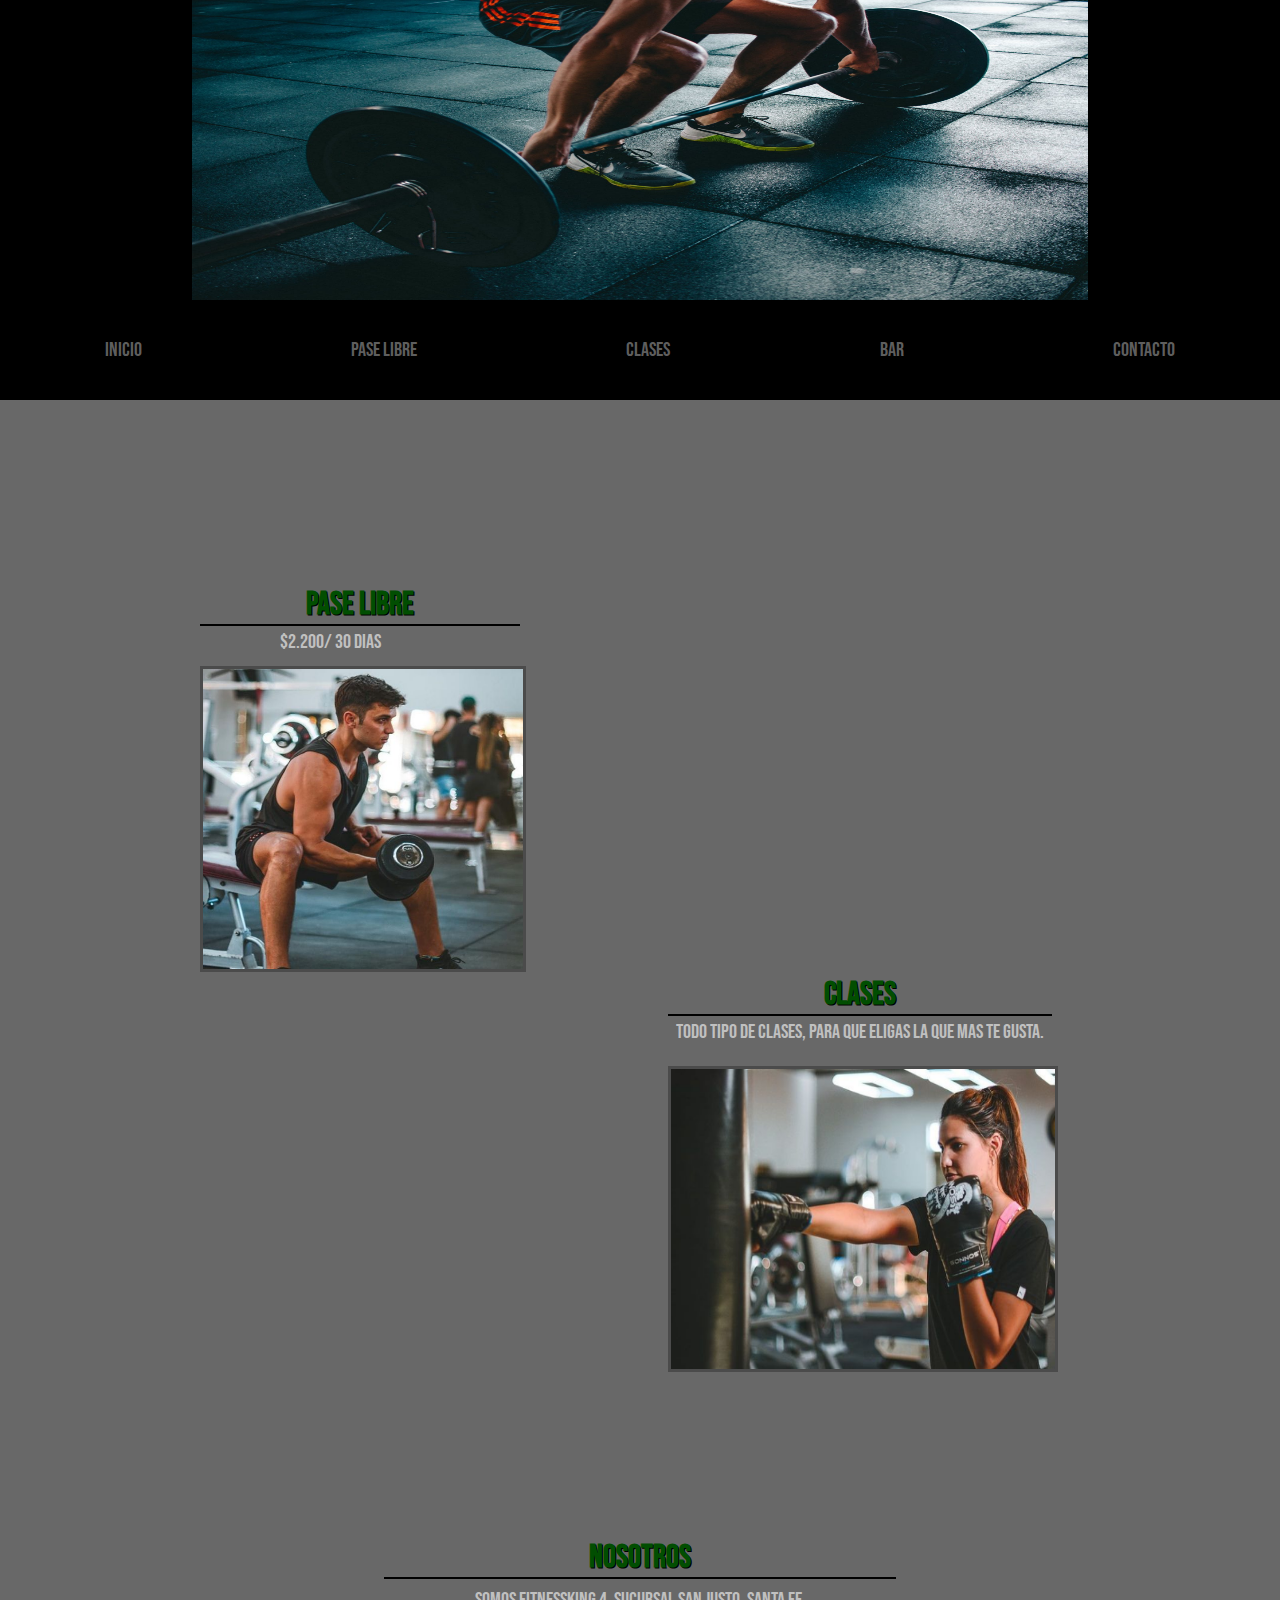
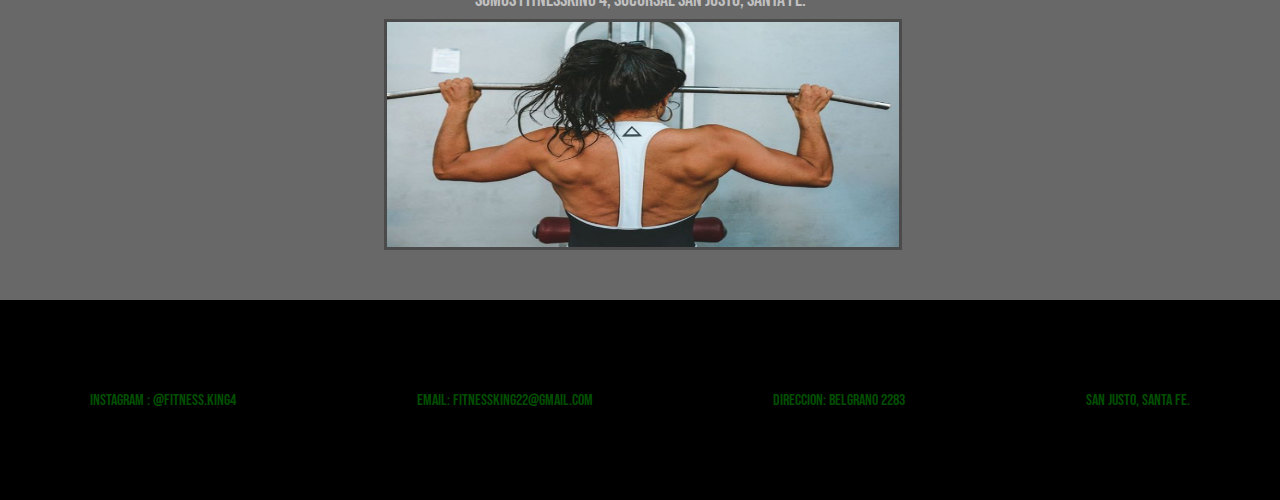
<file: index.html>
<!DOCTYPE html>
<html lang="en">
<head>
    <meta charset="UTF-8">
    <meta http-equiv="X-UA-Compatible" content="IE=edge">
    <link rel="preconnect" href="https://fonts.googleapis.com">
    <link rel="preconnect" href="https://fonts.gstatic.com" crossorigin>
    <link href="https://fonts.googleapis.com/css2?family=Bebas+Neue&display=swap" rel="stylesheet">
    <meta name="viewport" content="width=device-width, initial-scale=1.0">
    <link rel="stylesheet" href="style.css">
    <title>Document</title>
</head>
<body>
    <header>
        <img src="./img/fondo.jpg" id="imagenHeader" alt="fondogym">
    </header>
    <nav>
        <ul>
            <li><a href="index.html">inicio</a></li>
            <li><a href="paseLibre.html">pase libre</a></li>
            <li><a href="clases.html">clases</a></li>
            <li><a href="bar.html">bar</a></li>
            <li><a href="contacto.html">contacto</a></li>
        </ul>
    </nav>
    <main>
        <div id="foto1">
            <h1>pase libre</h1>
            <img src="./img/foto1.png" alt="fotoBiceps">
        </div>
        <p id="foto1-texto">$2.200/ 30 dias</p>
        <div id="foto2">
            <h1>clases</h1>
            <img src="./img/foto2.png" alt="fotoBox">
        </div>
        <p id="foto2-texto">Todo tipo de clases, para que eligas la que mas te gusta.</p>
        <div id="foto3">
            <h1>nosotros</h1>
            <img src="./img/foto3.png" alt="fotoEspalda">
        </div>
        <p id="foto3-texto">Somos FitnessKing 4, sucursal San Justo, Santa Fe.</p>
    </main>
    <footer>
        <ul>
            <li>instagram : @fitness.King4</li>
            <li>email: fitnessking22@gmail.com</li>
            <li>Direccion: Belgrano 2283</li>
            <li>San Justo, Santa Fe.</li>
        </ul>
    </footer>
</body>
</html>
</file>
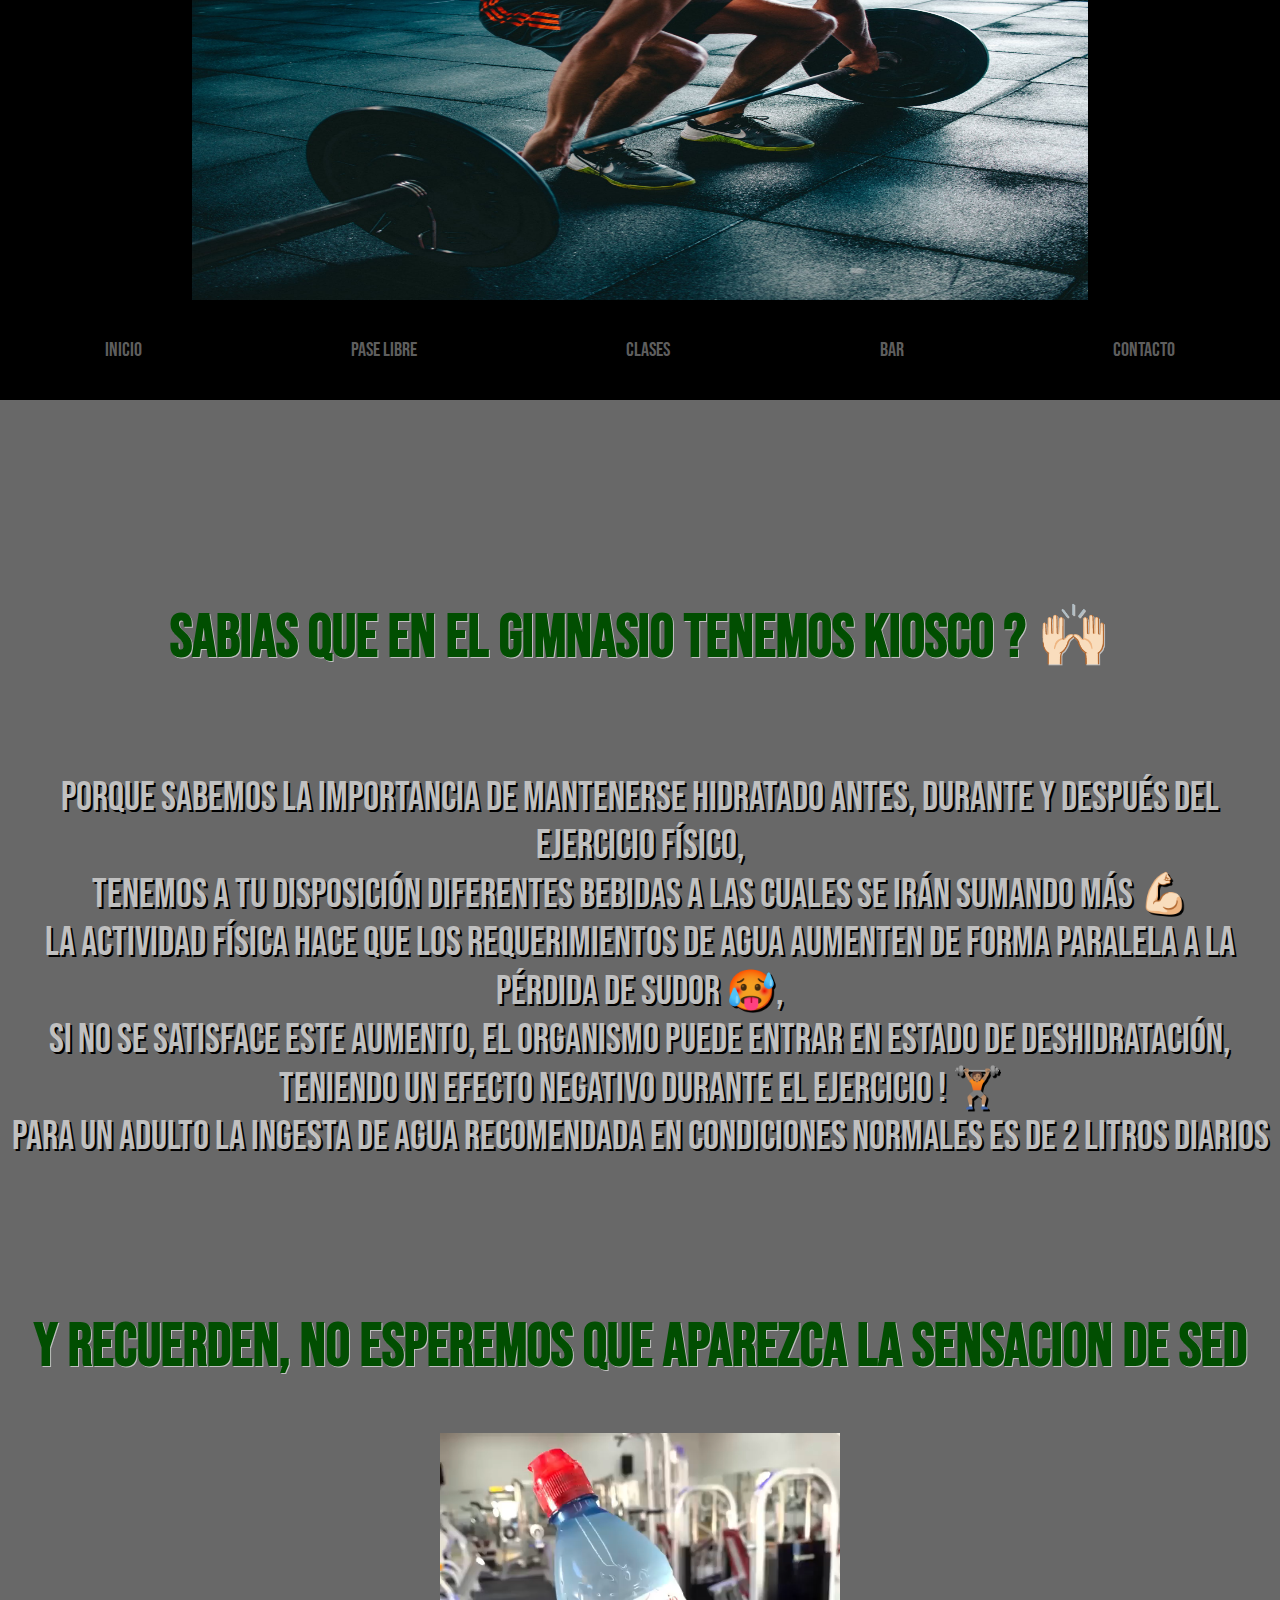
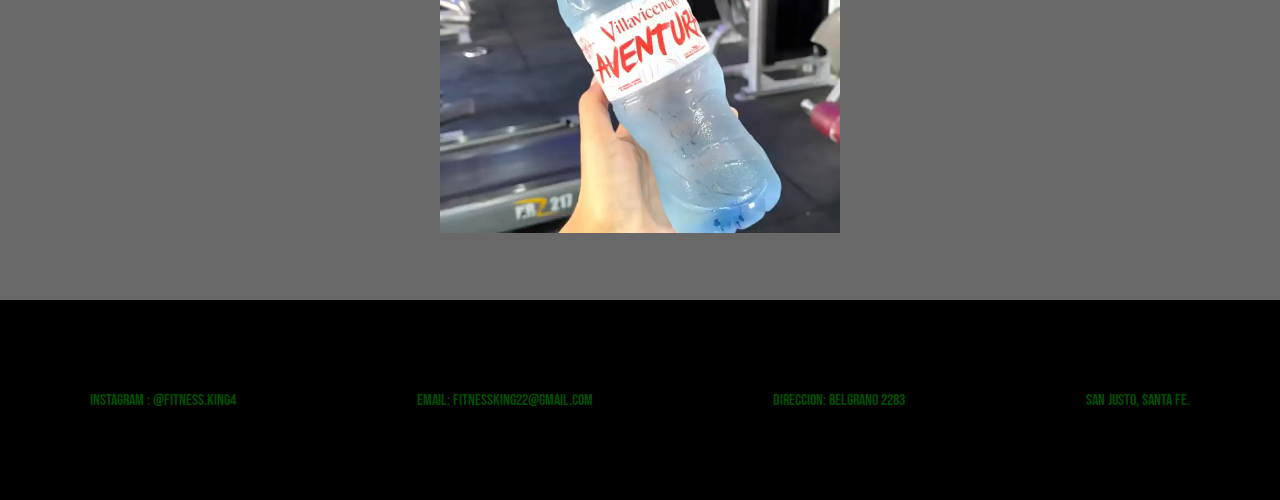
<file: bar.html>
<!DOCTYPE html>
<html lang="en">
<head>
    <meta charset="UTF-8">
    <meta http-equiv="X-UA-Compatible" content="IE=edge">
    <link rel="preconnect" href="https://fonts.googleapis.com">
    <link rel="preconnect" href="https://fonts.gstatic.com" crossorigin>
    <link href="https://fonts.googleapis.com/css2?family=Bebas+Neue&display=swap" rel="stylesheet">
    <meta name="viewport" content="width=device-width, initial-scale=1.0">
    <link rel="stylesheet" href="style.css">
    <title>Bar</title>
</head>
<body>
    <header>
        <img src="./img/fondo.jpg" id="imagenHeader" alt="fondogym">
    </header>
    <nav>
        <ul>
            <li><a href="index.html">inicio</a></li>
            <li><a href="paseLibre.html">pase libre</a></li>
            <li><a href="clases.html">clases</a></li>
            <li><a href="bar.html">bar</a></li>
            <li><a href="contacto.html">contacto</a></li>
        </ul>
    </nav>
    <main class="barMain">
       <h1 class="sabiasQue"> Sabias que en el gimnasio tenemos kiosco ? 🙌🏻</h1>
       <p class="barTexto">
        Porque sabemos la importancia de mantenerse hidratado antes, durante y después del ejercicio físico,<br> tenemos a tu disposición diferentes bebidas a las cuales se irán sumando más 💪🏻<br>
                
        La actividad física hace que los requerimientos de agua aumenten de forma paralela a la pérdida de sudor 🥵,<br> si no se satisface este aumento, el organismo puede entrar en estado de deshidratación, teniendo un efecto negativo durante el ejercicio ! 🏋🏽<br>
        
        Para un adulto la ingesta de agua recomendada en condiciones normales es de 2 litros diarios
       </p>
       <h2 class="recuerden">y recuerden, no esperemos que aparezca la sensacion de sed</h2>
       <div class="videoBar">
           <video autoplay  src="./video/video.mp4"></video>
       </div>
    </main>
    <footer>
        <ul>
            <li>instagram : @fitness.King4</li>
            <li>email: fitnessking22@gmail.com</li>
            <li>Direccion: Belgrano 2283</li>
            <li>San Justo, Santa Fe.</li>
        </ul>
    </footer>
</body>
</html>
</file>
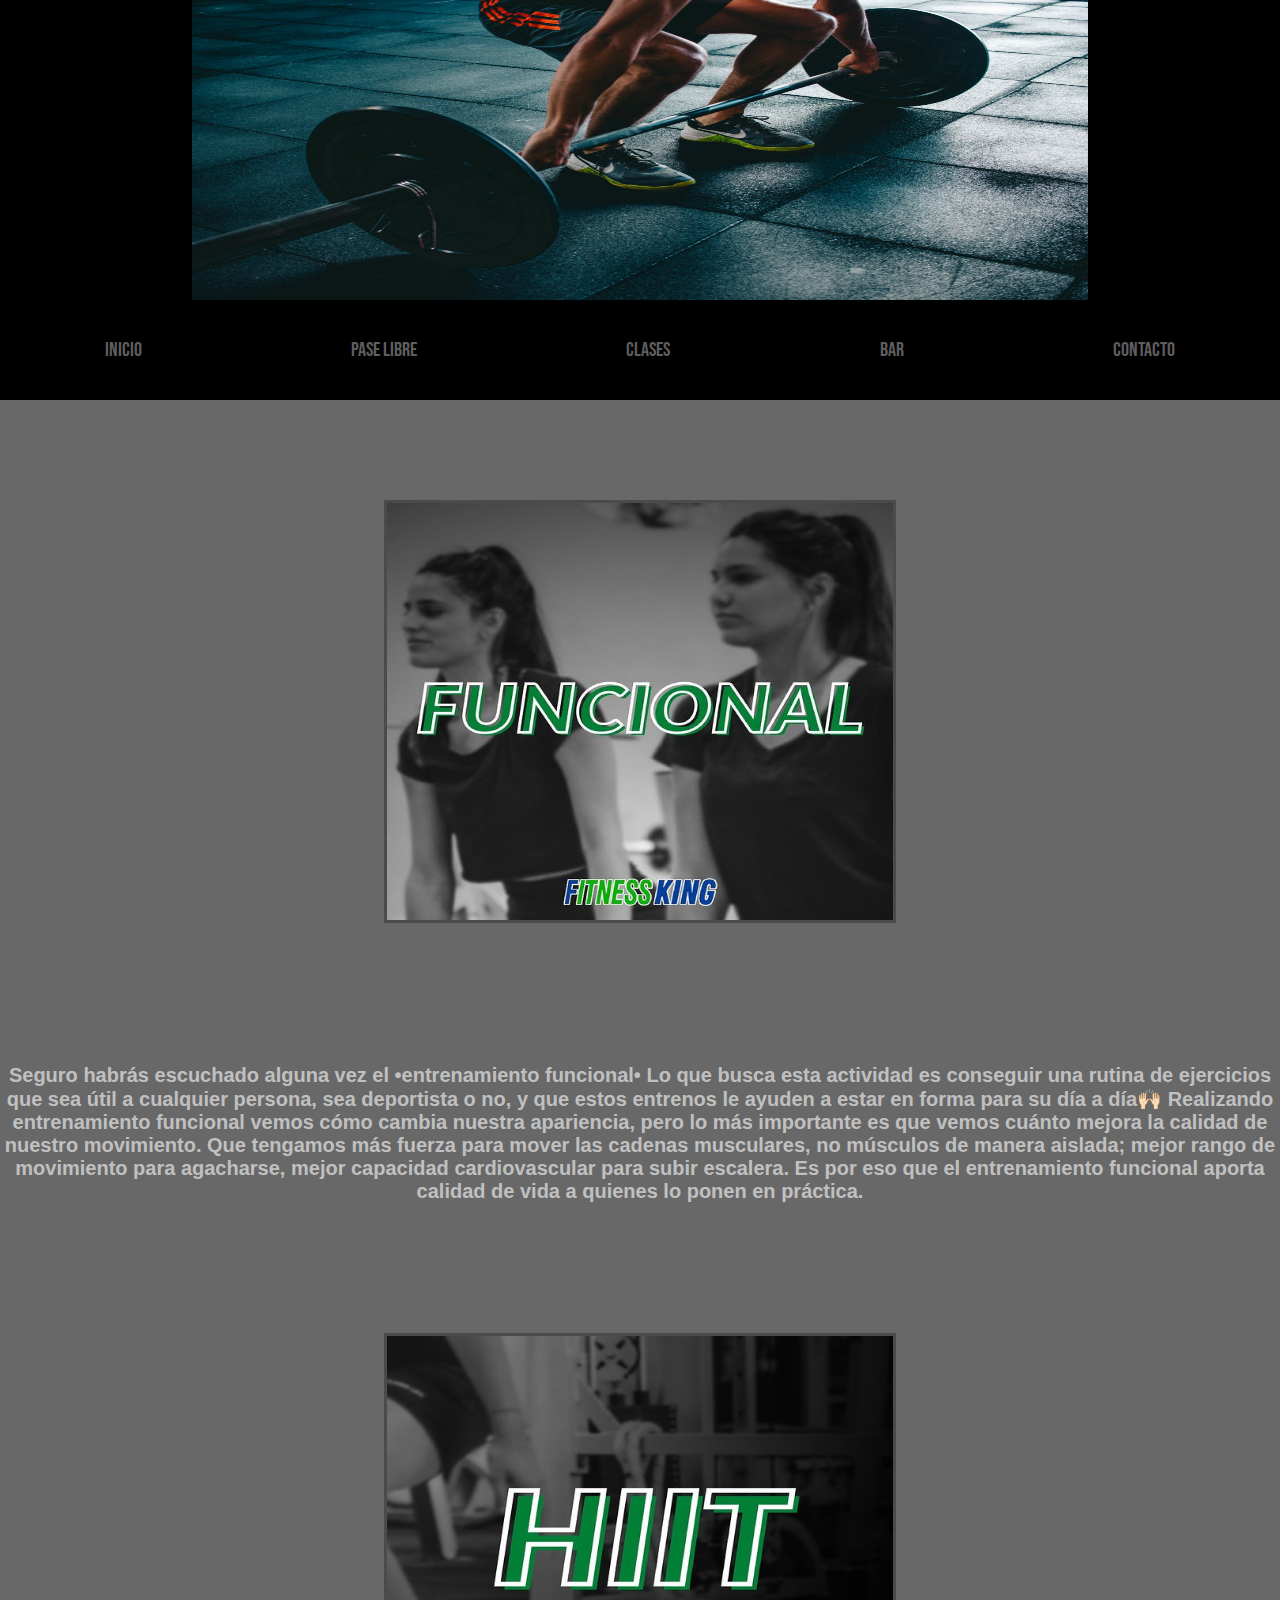
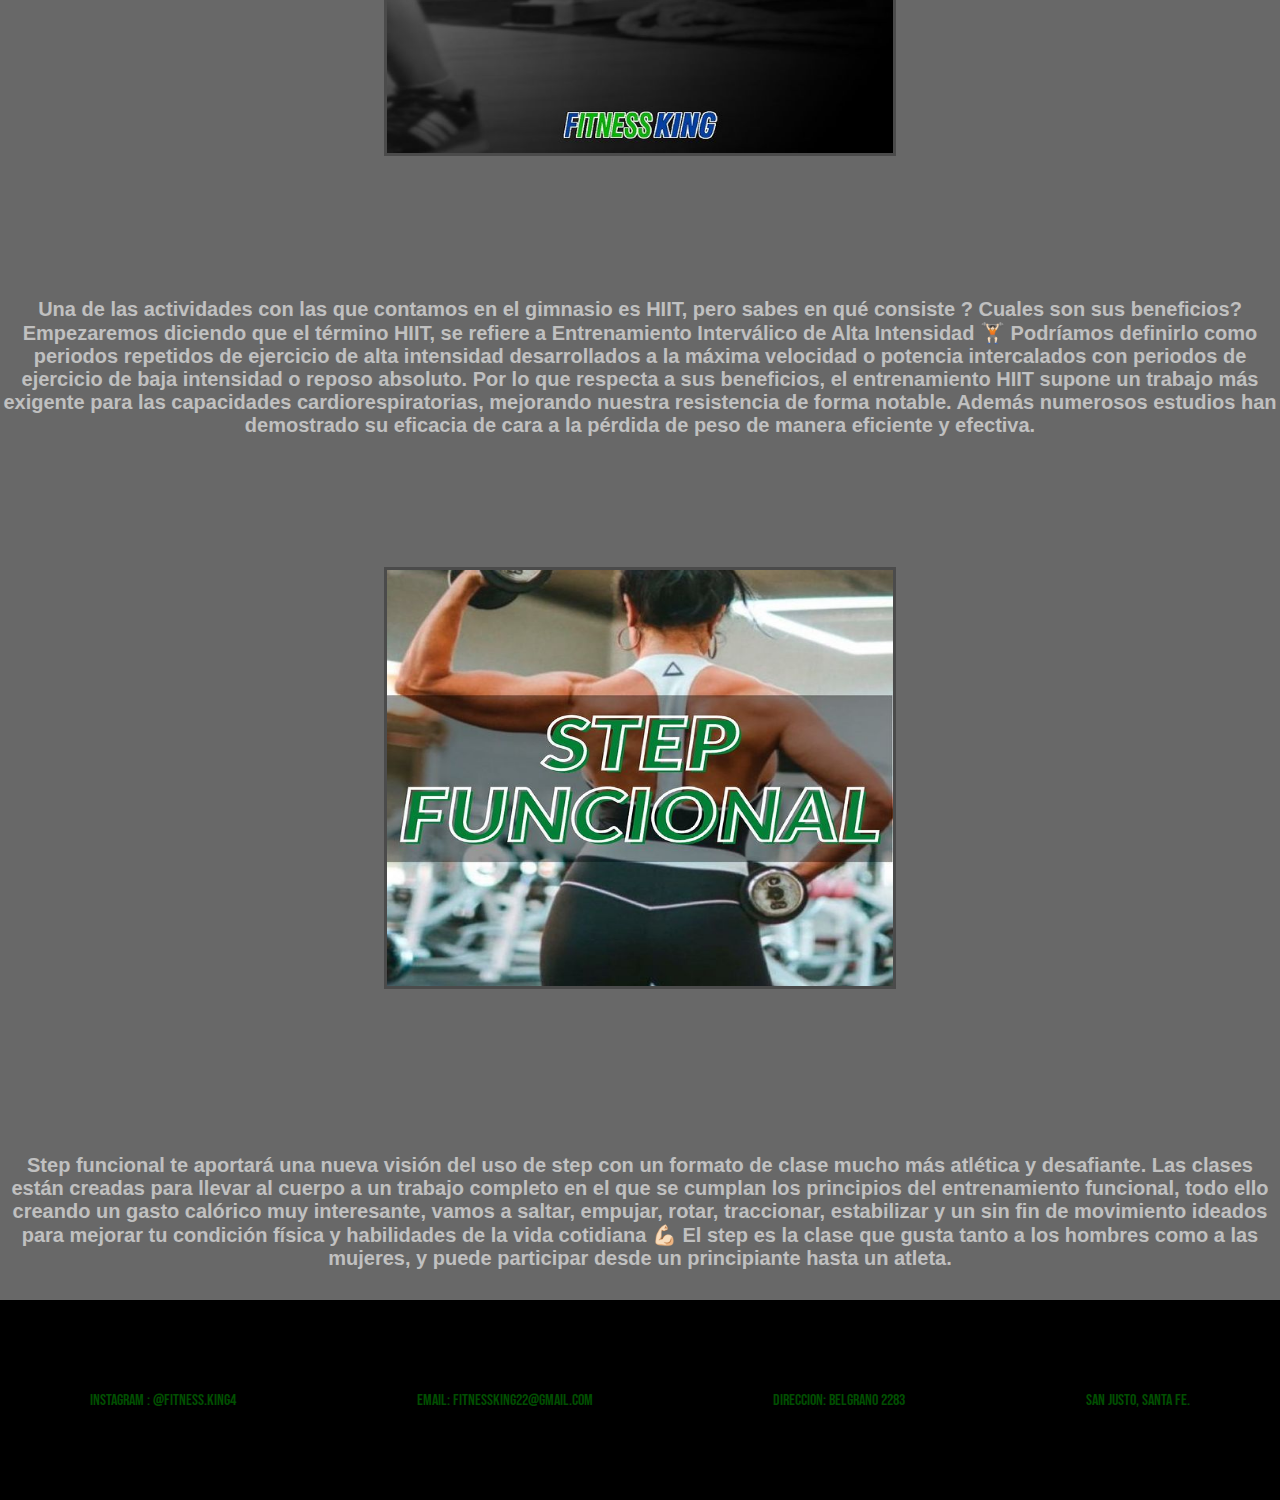
<file: clases.html>
<!DOCTYPE html>
<html lang="en">
<head>
    <meta charset="UTF-8">
    <meta http-equiv="X-UA-Compatible" content="IE=edge">
    <link rel="preconnect" href="https://fonts.googleapis.com">
    <link rel="preconnect" href="https://fonts.gstatic.com" crossorigin>
    <link href="https://fonts.googleapis.com/css2?family=Bebas+Neue&display=swap" rel="stylesheet">
    <meta name="viewport" content="width=device-width, initial-scale=1.0">
    <link rel="stylesheet" href="style.css">
    <title>clases</title>
</head>
<body>
    <header>
        <img src="./img/fondo.jpg" id="imagenHeader" alt="fondogym">
    </header>
    <nav>
        <ul>
            <li><a href="index.html">inicio</a></li>
            <li><a href="paseLibre.html">pase libre</a></li>
            <li><a href="clases.html">clases</a></li>
            <li><a href="bar.html">bar</a></li>
            <li><a href="contacto.html">contacto</a></li>
        </ul>
    </nav>
    <main class="clasesMain">
        <div class="funcional">
            <img src="img/funcional.jpg" alt="funcional" id="funcionalFoto">
        </div>
        <p class="funcionalTexto">Seguro habrás escuchado alguna vez el •entrenamiento funcional•

            Lo que busca esta actividad es conseguir una rutina de ejercicios que sea útil a cualquier persona, sea deportista o no, y que estos entrenos le ayuden a estar en forma para su día a día🙌🏻
            
            Realizando entrenamiento funcional vemos cómo cambia nuestra apariencia, pero lo más importante es que vemos cuánto mejora la calidad de nuestro movimiento. Que tengamos más fuerza para mover las cadenas musculares, no músculos de manera aislada; mejor rango de movimiento para agacharse, mejor capacidad cardiovascular para subir escalera. Es por eso que el entrenamiento funcional aporta calidad de vida a quienes lo ponen en práctica.</p>
        <div class="hiit">
            <img src="img/hiit.jpg" alt="hiit" id="hiitFoto">
        </div>
        <p class="hiitTexto">Una de las actividades con las que contamos en el gimnasio es HIIT, pero sabes en qué consiste ? Cuales son sus beneficios?

            Empezaremos diciendo que el término HIIT, se refiere a Entrenamiento Interválico de Alta Intensidad 🏋🏻
            
            Podríamos definirlo como periodos repetidos de ejercicio de alta intensidad desarrollados a la máxima velocidad o potencia intercalados con periodos de ejercicio de baja intensidad o reposo absoluto.
            
            Por lo que respecta a sus beneficios, el entrenamiento HIIT supone un trabajo más exigente para las capacidades cardiorespiratorias, mejorando nuestra resistencia de forma notable. Además numerosos estudios han demostrado su eficacia de cara a la pérdida de peso de manera eficiente y efectiva.</p>
        <div class="stepFuncional">
            <img src="./img/stepFuncional.jpg" alt="stepFuncional" id="stepFoto">
        </div>
        <p class="stepFuncionalTexto"> Step funcional te aportará  una nueva visión del uso de step con un formato de clase mucho más atlética y desafiante.
            
            Las clases están creadas para llevar al cuerpo a un trabajo completo en el que se cumplan los principios del entrenamiento funcional, todo ello creando un gasto calórico muy interesante, vamos a saltar, empujar, rotar, traccionar, estabilizar y un sin fin de movimiento ideados para mejorar tu condición física y habilidades de la vida cotidiana 💪🏻
            
            El step es la clase que gusta tanto a los hombres como a las mujeres, y puede participar desde un principiante hasta un atleta.</p>
        </main>
    <footer>
        <ul>
            <li>instagram : @fitness.King4</li>
            <li>email: fitnessking22@gmail.com</li>
            <li>Direccion: Belgrano 2283</li>
            <li>San Justo, Santa Fe.</li>
        </ul>
    </footer>
</body>
</html>
</file>
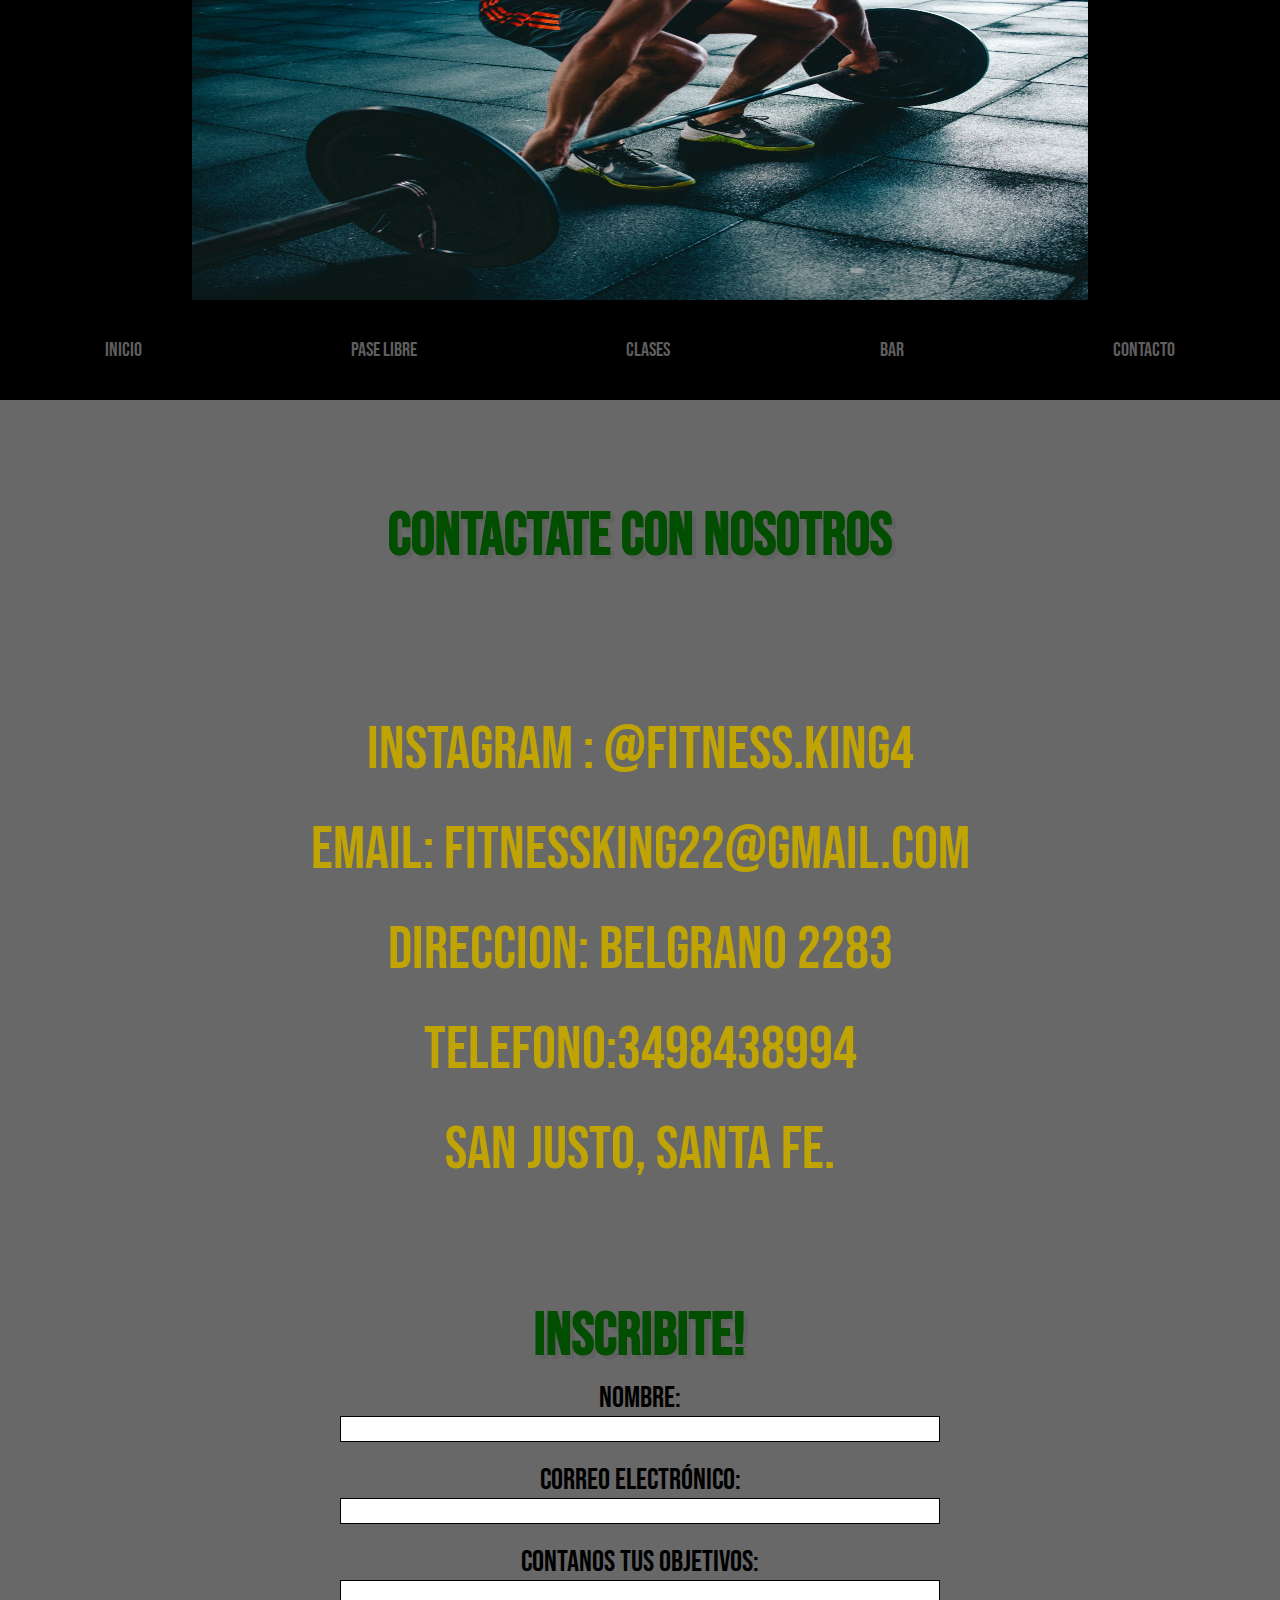
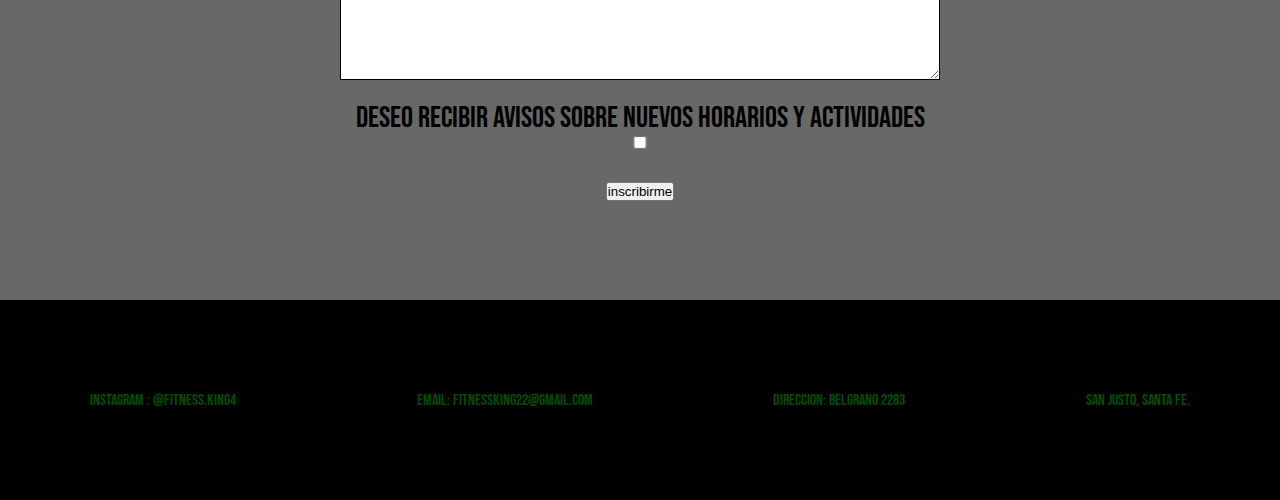
<file: contacto.html>
<!DOCTYPE html>
<html lang="en">
<head>
    <meta charset="UTF-8">
    <meta http-equiv="X-UA-Compatible" content="IE=edge">
    <link rel="preconnect" href="https://fonts.googleapis.com">
    <link rel="preconnect" href="https://fonts.gstatic.com" crossorigin>
    <link href="https://fonts.googleapis.com/css2?family=Bebas+Neue&display=swap" rel="stylesheet">
    <meta name="viewport" content="width=device-width, initial-scale=1.0">
    <link rel="stylesheet" href="style.css">
    <title>Contacto</title>
</head>
<body>
    <header>
        <img src="./img/fondo.jpg" id="imagenHeader" alt="fondogym">
    </header>
    <nav>
        <ul>
            <li><a href="index.html">inicio</a></li>
            <li><a href="paseLibre.html">pase libre</a></li>
            <li><a href="clases.html">clases</a></li>
            <li><a href="bar.html">bar</a></li>
            <li><a href="contacto.html">contacto</a></li>
        </ul>
    </nav>
    <main class="contactoMain">
        <h1 class="contactate">contactate con nosotros</h1>
        <ul class="datos">
            <li>instagram : @fitness.King4</li>
            <li>email: fitnessking22@gmail.com</li>
            <li>Direccion: Belgrano 2283</li>
            <li>Telefono:3498438994</li>
            <li>San Justo, Santa Fe.</li>
        </ul>
        <h2 class="inscribite">inscribite!</h2>
        <form action="" method="">
            <ul>
             <li class="nombre">
               <label for="nombre">Nombre:</label>
               <input type="text" id="nombre" name="nombre_usuario">
             </li>
             <li class="mail">
               <label for="mail">Correo electrónico:</label>
               <input type="email" id="mail" name="mail_usuario">
             </li>
             <li>
               <label for="msg">Contanos tus objetivos:</label>
               <textarea id="msg" name="mensaje_usuario"></textarea>
             </li>
             <li class="avisos">
                 <label for="avisos">Deseo recibir avisos sobre nuevos horarios y actividades</label>
                 <input type="checkbox" name="aviso" id="avisos">
             </li>
             <li class="button">
                 <button type="submit">inscribirme</button>
             </li>
            </ul>
           </form>
    </main>
    <footer>
        <ul>
            <li>instagram : @fitness.King4</li>
            <li>email: fitnessking22@gmail.com</li>
            <li>Direccion: Belgrano 2283</li>
            <li>San Justo, Santa Fe.</li>
        </ul>
    </footer>
</body>
</html>
</file>
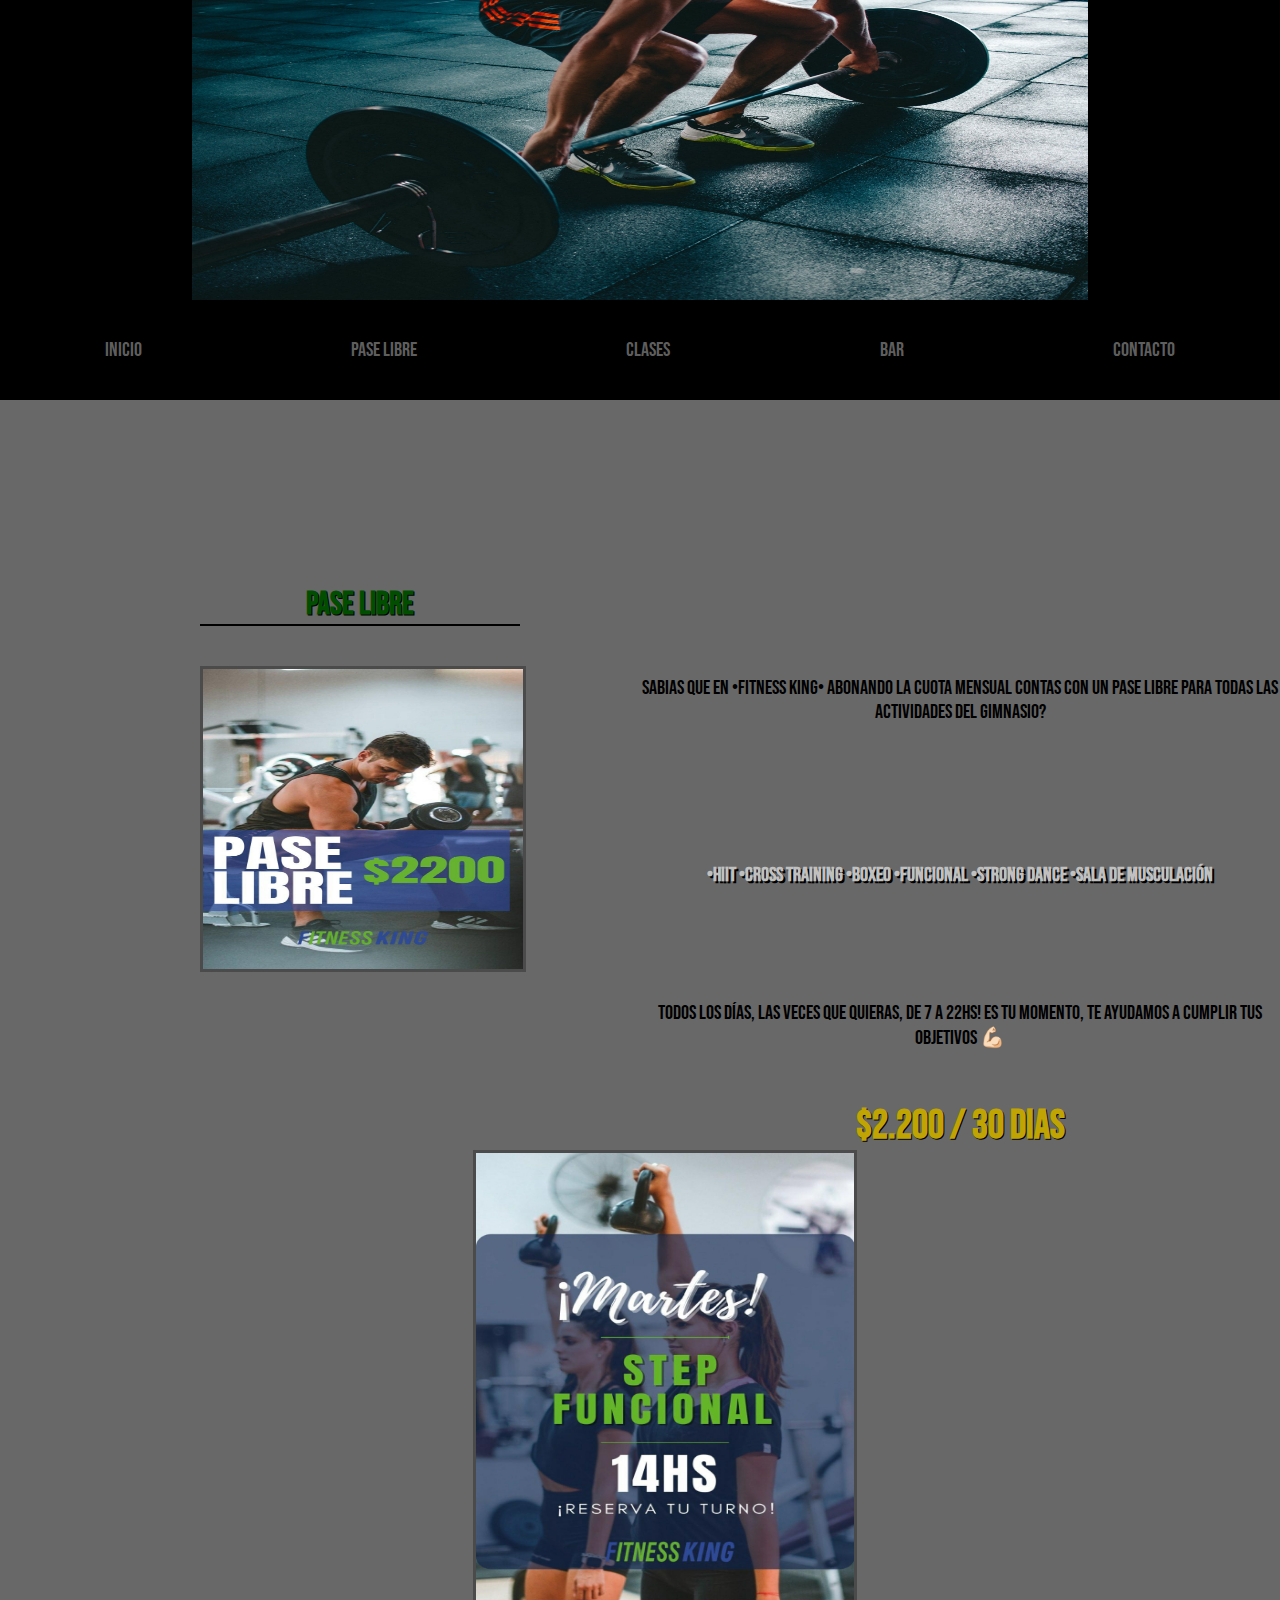
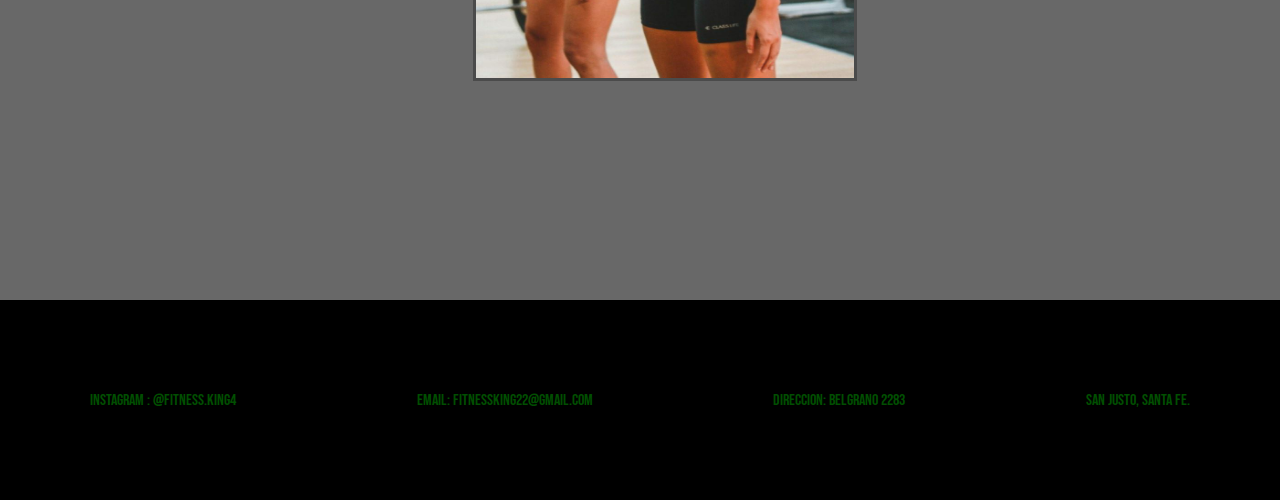
<file: paseLibre.html>
<!DOCTYPE html>
<html lang="en">
<head>
    <meta charset="UTF-8">
    <meta http-equiv="X-UA-Compatible" content="IE=edge">
    <link rel="preconnect" href="https://fonts.googleapis.com">
    <link rel="preconnect" href="https://fonts.gstatic.com" crossorigin>
    <link href="https://fonts.googleapis.com/css2?family=Bebas+Neue&display=swap" rel="stylesheet">
    <meta name="viewport" content="width=device-width, initial-scale=1.0">
    <link rel="stylesheet" href="style.css">
    <title>Pase Libre</title>
</head>
<body>
    <header>
        <img src="./img/fondo.jpg" id="imagenHeader" alt="fondogym">
    </header>
    <nav>
        <ul>
            <li><a href="index.html">inicio</a></li>
            <li><a href="paseLibre.html">pase libre</a></li>
            <li><a href="clases.html">clases</a></li>
            <li><a href="bar.html">bar</a></li>
            <li><a href="contacto.html">contacto</a></li>
        </ul>
    </nav>
    <main>
        <div id="foto1">
            <h1>pase libre</h1>
            <img src="img/foto4.jpeg" alt="paseLibre">
        </div>
        <p id="paseLibreTexto">Sabias que en •Fitness King• abonando la cuota mensual contas con un PASE LIBRE para todas las actividades del gimnasio?</p>

            <p id="paseLibreTexto-2">•Hiit
            •Cross training
            •Boxeo
            •Funcional
            •Strong dance
            •Sala de musculación</p>
            <p id="paseLibreTexto-3">Todos los días, las veces que quieras, de 7 a 22hs!
            
            Es tu momento, te ayudamos a cumplir tus objetivos 💪🏻</p>
            <h1 id="paseLibre-precio">$2.200 / 30 dias</h1>
            <div id="foto5">
                <img src="img/foto5.jpeg" alt="StepFuncional">
            </div>
    </main>
    <footer>
        <ul>
            <li>instagram : @fitness.King4</li>
            <li>email: fitnessking22@gmail.com</li>
            <li>Direccion: Belgrano 2283</li>
            <li>San Justo, Santa Fe.</li>
        </ul>
    </footer>
</body>
</html>
</file>
<file: style.css>
*{
    margin: 0;
    padding: 0;
}
body{
    background-color: rgb(104, 104, 104);
}
/*INDEX*/
header{
    height: 300px;
    background-color: black;
}
img{
    width: 100%;
    height: 100%;
    border: 3px solid rgb(75, 75, 75);
}
#imagenHeader{
    border: none;
}
nav{
    height: 150px;
    background-color: black;
}
ul{
    list-style-type: none;
    height: 100%;
    display: flex;
    flex-direction: column;
    justify-content:space-around;
    text-align: center;
}

li a{
    text-decoration: none;
    color: rgb(94, 94, 94);
    font-family: 'Bebas Neue', cursive;
    width: 100%;
    font-size: 20px;
    text-align: center;
}
li a:hover{
    color: rgb(1, 78, 1);
    transition: .4s;
}

main{
    height: 1500px;
    display: grid;
    grid-template-columns: 100%;
    grid-template-rows: 10% 20% 10% 20% 10% 20% 10%;
    grid-template-areas: "."
                        "foto1"
                        "texto1"
                        "foto2"
                        "texto2"
                        "foto3"
                        "texto3";
}
#foto1{
    grid-area: foto1;
    width: 70%;
    height: 80%;
    align-self: center;
    justify-self: center;
}
#foto1-texto{
    color: rgb(192, 192, 192);
    grid-area:texto1 ;
    font-family: 'Bebas Neue', cursive;
    font-size: 20px;
    text-align: center;
    position: relative;
    top: 80px;
}
#foto1 h1{
    color: rgb(1, 78, 1);
    text-shadow: 1px 1px  rgb(0, 0, 0);
    text-align: center;
    text-transform: uppercase;
    font-family: 'Bebas Neue', cursive;
    border-bottom: 2px solid black;
    position: relative;
    bottom: 40px;
}
#foto2{
    grid-area: foto2;
    width: 70%;
    align-self: center;
    justify-self: center;
}
#foto2-texto{
    color: rgb(192, 192, 192);
    grid-area:texto2 ;
    font-family: 'Bebas Neue', cursive;
    font-size: 20px;
    text-align: center;
    align-self:flex-start;
    padding-top: 30px;
}
#foto2 h1{
    color: rgb(1, 78, 1);
    text-shadow: 1px 1px  rgb(0, 0, 0);
    text-align: center;
    text-transform: uppercase;
    font-family: 'Bebas Neue', cursive;
    border-bottom: 2px solid black;
    position: relative;
    bottom: 40px;
}
#foto3{
    grid-area: foto3;
    width: 70%;
    align-self: center;
    justify-self: center;
}
#foto3-texto{
    color: rgb(192, 192, 192);
    grid-area:texto3 ;
    font-family: 'Bebas Neue', cursive;
    font-size: 20px;
    text-align: center;
    align-self:flex-start;
    padding-top: 30px;
}
#foto3 h1{
    color: rgb(1, 78, 1);
    text-shadow: 1px 1px  rgb(0, 0, 0);
    text-align: center;
    text-transform: uppercase;
    font-family: 'Bebas Neue', cursive;
    border-bottom: 2px solid black;
    position: relative;
    bottom: 40px;
}
footer{
    height: 300px;
    background-color: black;
}
footer li{
    color: rgb(1, 78, 1);
    font-family: 'Bebas Neue', cursive;
}
/*INDEX*/

/*PASELIBRE*/
#paseLibreTexto{
    grid-area: foto2;
    font-family: 'Bebas Neue', cursive;
    font-size: 20px;
    text-align: center;
}
#paseLibreTexto-2{
    grid-area: foto2;
    font-family: 'Bebas Neue', cursive;
    font-size: 20px;
    text-align: center;
    flex-direction: column;
    position: relative;
    top: 100px;
    font-weight: bolder;
    color: rgb(192, 192, 192);
    text-shadow: 2px 2px rgb(0, 0, 0);

}
#paseLibreTexto-3{
    grid-area: foto2;
    font-family: 'Bebas Neue', cursive;
    font-size: 20px;
    text-align: center;
    flex-direction: column;
    position: relative;
    top: 200px;
}
#paseLibre-precio{
    grid-area: texto2;
    font-family: 'Bebas Neue', cursive;
    font-size: 40px;
    font-weight:bolder;
    text-align: center;
    flex-direction: column;
    position: relative;
    color: rgb(192, 164, 3);
    text-shadow: 1px 1px black;
}

#foto5{
    grid-area: foto3;
    height: 110%;
    width: 85%;
    position:relative;
    left: 25px;
}
/*PASELIBRE*/

/*CLASES*/
.clasesMain{
    height: 2500px;
}
.funcional{
    grid-area: foto1;
    display: flex;
    justify-self: center;
    align-self:flex-start;
    height: 65%;
    width: 80%;
}
.funcional:hover{
    transform: scale(1.3,1.3);
    transition: 3s;
}
.funcionalTexto{
    grid-area: texto1;
    text-align: center;
    font-weight: 600;
    align-self: flex-end;
    position: relative;
    bottom: 70px;
    color: rgb(192, 192, 192);
    font-family:Arial, Helvetica, sans-serif;
}
.hiit{
    grid-area: foto2;
    display: flex;
    justify-self: center;
    align-self:flex-start;
    height: 60%;
    width: 80%;
}
.hiit:hover{
    transform: scale(1.3,1.3);
    transition: 3s;
}
.hiitTexto{
    grid-area: texto2;
    text-align: center;
    font-weight: 600;
    align-self: flex-end;
    position: relative;
    bottom: 70px;
    color: rgb(192, 192, 192);
    font-family:Arial, Helvetica, sans-serif;
}
.stepFuncional{
    grid-area: foto3;
    display: flex;
    justify-self: center;
    align-self:flex-start;
    height: 60%;
    width: 80%;
}
.stepFuncional:hover{
    transform: scale(1.3,1.3);
    transition: 3s;
}
.stepFuncionalTexto{
    grid-area: texto3;
    text-align: center;
    font-weight: 600;
    align-self: flex-end;
    bottom: 100px;
    position: relative;
    color: rgb(192, 192, 192);
    font-family:Arial, Helvetica, sans-serif;
   
}
/*CLASES*/

/*BAR*/
.sabiasQue{
    color: rgb(1, 78, 1);
    text-shadow: 1px 1px  rgb(192, 192, 192);
    text-align: center;
    text-transform: uppercase;
    font-family: 'Bebas Neue', cursive;
    padding-top: 200px;
}
.barTexto{
    color: rgb(192, 192, 192);
    font-size: 20px;
    text-shadow: 2px 2px rgb(0, 0, 0); 
    text-align: center;
    font-family: 'Bebas Neue', cursive;
    padding-top: 200px;
}
.recuerden{
    color: rgb(1, 78, 1);
    text-shadow: 1px 1px  rgb(192, 192, 192);
    text-align: center;
    text-transform: uppercase;
    font-family: 'Bebas Neue', cursive;
    padding-top: 300px;
}
.videoBar{
    grid-area: texto2;
    display: flex;
    justify-content: center;
    align-content: center;
}
video{
    width: 400px;
    height: 400px;
}
/*BAR*/

/*CONTACTO*/
.nombre{
    text-align: center;
    font-family: 'Bebas Neue', cursive;
}
.contactate{
    color: rgb(1, 78, 1);
    text-shadow: 4px 4px  rgb(97, 97, 97);
    text-align: center;
    text-transform: uppercase;
    font-family: 'Bebas Neue', cursive;
    padding-top: 100px;
}
.datos{
    color: rgb(192, 164, 3);
    text-align: center;
    font-family: 'Bebas Neue', cursive;
    font-size: 30px;
}
.inscribite{
    color: rgb(1, 78, 1);
    font-size: 40px;
    text-shadow: 4px 4px  rgb(97, 97, 97);
    text-align: center;
    text-transform: uppercase;
    font-family: 'Bebas Neue', cursive;
    padding-top: 100px;
}
form{
    position: relative;
    top: 100px;
    display: flex;
    justify-content: center;
    align-content: center;
    padding-left: 150px;
    padding-right: 150px;
}
form li + li {
    margin-top: 20px;
    text-align: center;
    font-family: 'Bebas Neue', cursive;
  }
  label {
    display: inline;
    width: 50px;
    text-align: center;
  }
  input, textarea{
    font-family: 'Bebas Neue', cursive;
    width: 300px;
    box-sizing: border-box;
    border: 1px solid rgb(0, 0, 0);
    font-size: 20px;
    flex-wrap: nowrap;
    display: flex;
  }
  textarea {
    height: 100px;
  }
 
 

















@media only screen and (max-width:600px){

}
@media only screen and (min-width:600px){
    /*INDEX*/
    img{
        width: 100%;
        
    }
    header{
        height: 300px;

    }
    nav{
        height: 100px;

    }
    ul{
        flex-direction: row;
        align-items: center;
    }
    main{
        grid-template-rows: 50% 50%;
        grid-template-columns: 50% 50%;
        grid-template-areas:  "foto1 foto2"
                              "foto3  foto3" ;
    }
    #foto1{
        width: 80%;
        height: 40%;
        justify-self: left;
        align-self: center;
    }
    #foto1-texto{
        grid-area: foto1;
        position: relative;
        top: 230px;
        right: 50px;
    }
    #foto2{
        width: 80%;
        height: 40%;
        position: relative;
        top: 400px;
    }
    #foto2 h1{
        position: relative;
        bottom: 50px;
    }
    #foto2-texto{
        grid-area: foto2;
        position: relative;
        top: 590px;
    }
    #foto3{
        max-width: 60%;
        height: 30%;
        justify-self: center;
        align-self: center;
        padding-top: 330px;
    }
    #foto3-texto{
        grid-area: foto3;
        align-self: center;
        top: 60px;
        position: relative;
        
    }
    footer{
        height: 200px;
    }
    
     /*INDEX*/

    /*PASELIBRE*/
    #paseLibreTexto,#paseLibreTexto-2,#paseLibreTexto-3{
        grid-area:foto2;
        display: flex;
        align-self: center;
    }
    #paseLibre-precio{
        grid-area: foto2;
        display: flex;
        align-self: flex-end;
    }
    #foto1{
        width: 80%;
    }
    #foto5{
        height: 70%;
         width: 70%;
        display: flex;
        justify-self: center;
        align-content: center;
    }
    #paseLibre-precio{
        position: relative;
        right: 200px;
    }
    /*PASE LIBRE*/

    /*CLASES*/

    .clasesMain{
        grid-template-columns: 50% 50%;
        grid-template-rows:    1fr 1fr 1fr ;
        grid-template-areas:   "funcional funcional"
                               "hiit      hiit"
                               "step      step"
    }
    .funcional{
        grid-area: funcional;
        width: 70%;
        height: 50%;
        position: relative;
        top: 100px;
    }
    .funcionalTexto{
        grid-area: funcional;
        display: flex;
        align-self:flex-end;
        bottom: 30px;
        font-size: 20px;
    }
    .hiit{
        grid-area: hiit;
        width: 70%;
        height: 50%;
        position: relative;
        top: 100px;
    }
    .hiitTexto{
        grid-area: hiit;
        display: flex;
        align-self:flex-end;
        bottom: 30px;
        font-size: 20px;
    }
    .stepFuncional{
        grid-area: step;
        width: 70%;
        height: 50%;
        position: relative;
        top: 100px;
    }
    .stepFuncionalTexto{
        grid-area: step;
        display: flex;
        align-self:flex-end;
        bottom: 30px;
        font-size: 20px;
    }
    /*Clases*/

    /*Bar*/
    .barMain{
        grid-template-columns: 100%;
        grid-template-rows:    1fr 1fr 1fr ;
        grid-template-areas:   "sabias"
                               "texto"
                               "recuerden"
                               "video"
    }
    .sabiasQue{
        grid-area: sabias;
        display: flex;
        justify-self: center;
        align-self: flex-end;
    }
    .barTexto{
        grid-area: texto;
        position: relative;
        bottom: 100px;
    }
    .recuerden{
        grid-area: recuerden;
        display: flex;
        justify-self: center;
        align-self: flex-start;
        position: relative;
        bottom: 250px;
    }
    .videoBar{
        grid-area: video;
        display: flex;
        position: relative;
        bottom: 200px;
    }
      /*Bar*/

    /*Contacto*/
    form{
        grid-area: inscribite;
        
    }
    form ul{
        display: block;
        position: relative;
        bottom: 120px;
        font-size: 30px;
    }
    input{
        width: 600px;
    }
    textarea{
        width: 600px;
    }

    .contactoMain{
        grid-template-columns: 100%;
        grid-template-rows:    1fr 1fr 1fr ;
        grid-template-areas:   "contactate"
                               "datos"
                               "inscribite"                      
    }
    .contactate{
        grid-area: contactate;
    }
    .datos{
        grid-area: datos;
        display: block;
        line-height: 100px;
        position: relative;
        bottom: 200px;
    }
    .inscribite{
        grid-area: inscribite;
        position: relative;
        bottom: 200px;
    }

    }
   
   
@media only screen and ( min-width: 992px){
    header{
        display: flex;
        align-content: center;
        justify-content: center;
    }
    header img{
        width: 70%;
    }
    /*Index*/
   #foto1{
       width: 60%;
       padding-left: 200px;
   }
   #foto1-texto{
       padding-left: 120px;
   }
   #foto2{
       width: 60%;
       padding-right:200px ;
   }
   #foto2-texto{
       padding-right: 200px;
   }
   #foto3{
       width: 40%;
   }
   /*Index*/

   /*Pase Libre*/
    #paseLibreTexto{
        padding-bottom: 150px;
    }
    #paseLibreTexto-3{
        padding-top: 100px;
    }
    #paseLibre-precio{
        padding-left: 400px;
    }
    #foto5{
        width: 30%;
    }

    /*Pase Libre*/

   /*Clases*/
   .funcional{
       width: 40%;
   }
    .hiit{
        width: 40%;
    }
    .stepFuncional{
        width: 40%;
    }
    /*Clases*/
    #foto1{
        width: 50%;
    }

    /*Bar*/
    .sabiasQue{
        font-size: 60px;
    }
    .barTexto{
        font-size: 40px;
    }
    .recuerden{
        font-size: 60px;
    }
    /*Bar*/

    /*Contacto*/
    .contactate{
        font-size: 60px;
    }
    .datos{
        font-size: 60px;
    }
    .inscribite{
        font-size: 60px;
    }
    /*Contacto*/
  
}
</file>
